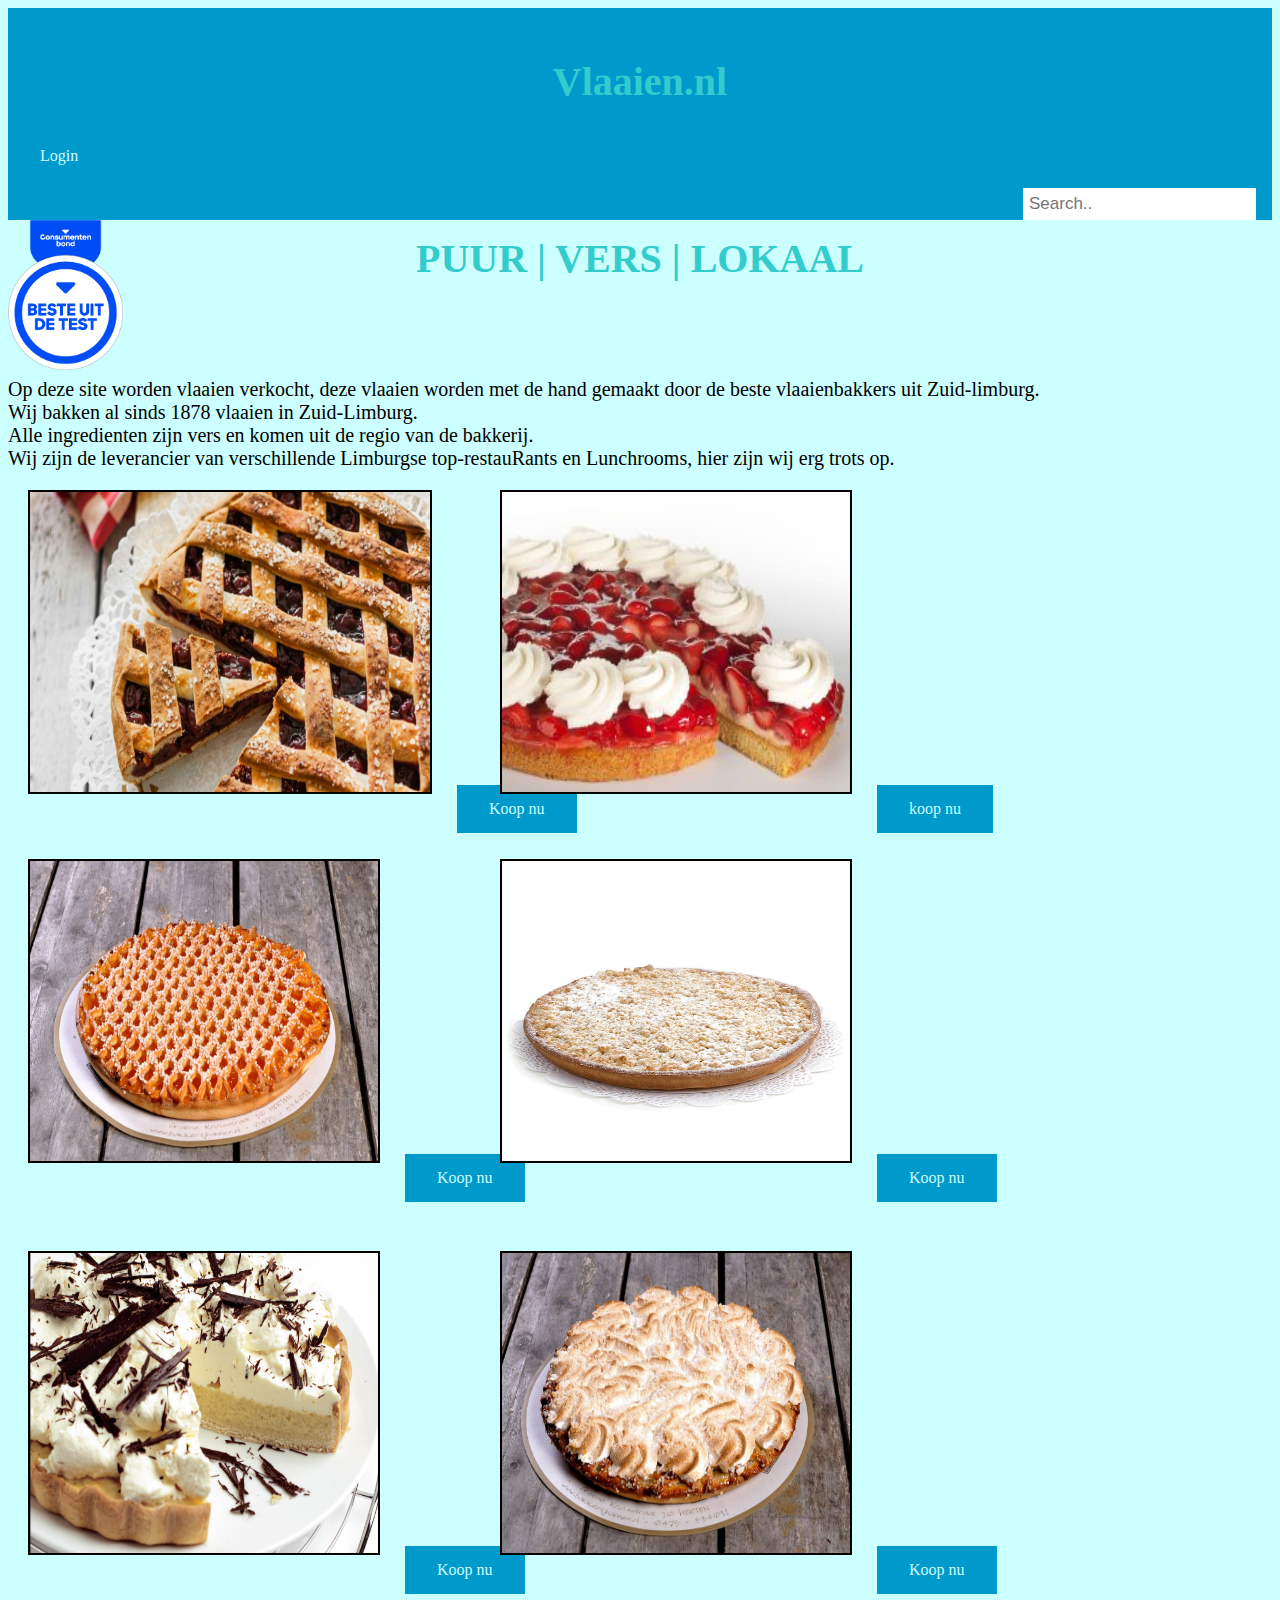
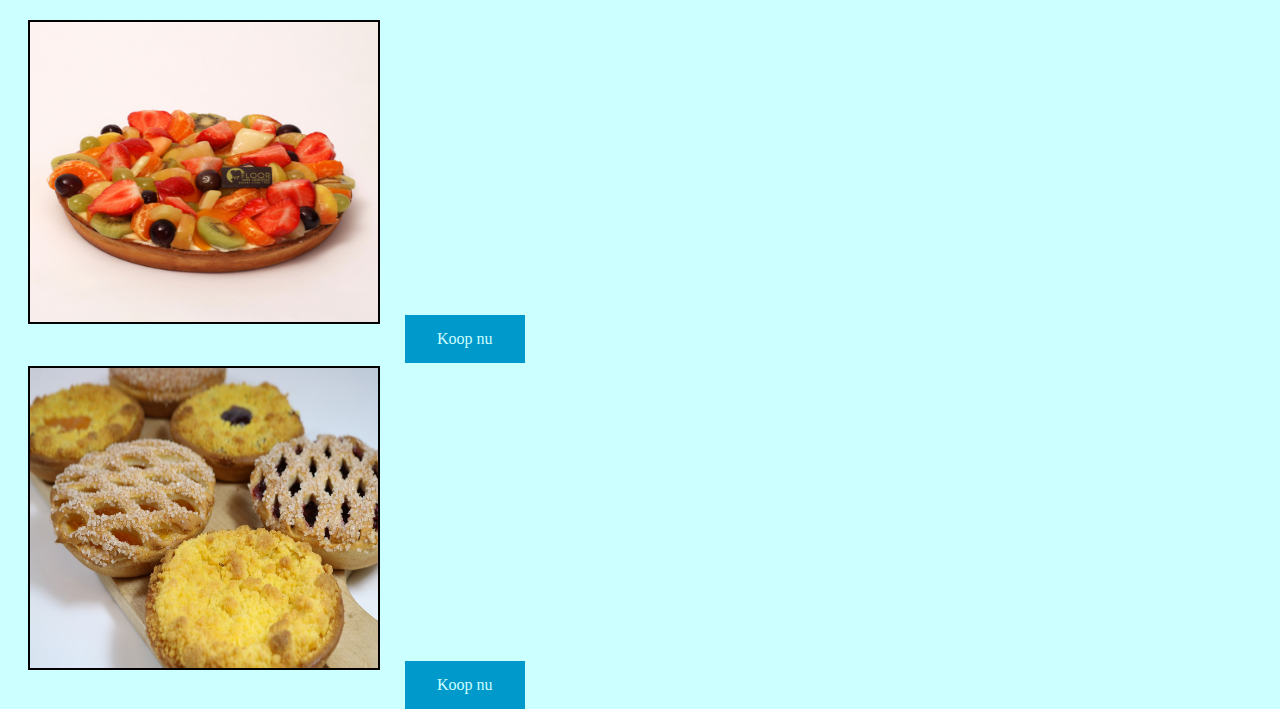
<file: index.html>
<!DOCTYPE html>

<html lang="nl">
<head>
	<title>
    	Vlaaien.nl
	</title>
		<link rel="stylesheet" type="text/css" href="opmaak.css">
		<link rel="icon" type="image/x-icon" href="taart.png" >
</head>
<body>
	<header>
		 <br>
		  <h1>Vlaaien.nl </h1>
			<a href="login.html">Login</a>
			<div class="topnav">

		<input type="text" placeholder="Search..">
	</div>
	<img class="bestetestimg" src="bestetest.png" alt="consumentenbond">
	</header>
		<h1>PUUR | VERS | LOKAAL</h1>
		<br><br><br>
		Op deze site worden vlaaien verkocht, deze vlaaien worden met de hand gemaakt door de beste vlaaienbakkers uit Zuid-limburg. <br>Wij bakken al sinds 1878 vlaaien in Zuid-Limburg. 
		<br>  Alle ingredienten zijn vers en komen uit de regio van de bakkerij. <br>Wij zijn de leverancier van verschillende Limburgse top-restauRants en Lunchrooms, hier zijn wij erg trots op.<br>
	<article class="aardbeienvlaai">
        
	   
	
		<img class="aardbeiimg" src="aardbeienvlaai.jpg" alt="aarbeienvlaai" title="https://www.bakkerijbekkerseindhoven.nl/m/">
		    <button onclick="window.location.href='https://gc1010809.github.io/koopaardbeienvlaai.html';">
				koop nu
			</button>	
	   
	</article>
	<article>	
		
		<img class="kersenimg" src="kersenvlaai_.jpg" alt="kersenvlaai" title="https://rutgerbakt.nl/taart-recepten/kersenvlaai-recept/">
		     	<a href="kersenvlaai.html">Koop nu</a>
	</article>
				<br><br><br>
	<article class="kruimelvlaaiappel">	
	
		
		<img class="kruimelimg" src="appel-kruimel-vlaai.jpg" alt="appelkruimelvlaai" title="https://www.gefelicitaart.nl/taart/detail/7533/appel-kruimel-vlaai.html?utm_source=google&utm_medium=shopping&utm_campaign=productfeed&gclid=EAIaIQobChMInIHs1sau7AIVme7tCh1oewdaEAQYBSABEgLiAfD_BwE">
		    <a href="appelkruimelvlaai.html">Koop nu</a>

	</article>
	<article>
		<img class="abrikoosimg" src="Abrikozen-vlaai.jpg" alt="abrikozenvlaai" title="https://bakkerijhannen.nl/product/abrikozenvlaai/"> 
		<a href="Abrikozenvlaai.html">Koop nu</a>
	 </article>
	 	 <br><br><br><br>
	   
	   <article class="kruisbes">
		
		<img class="kruisbesimg" src="Kruisbessenvlaai.jpg" alt="kruisbessenvlaai" title="https://bakkerijhannen.nl/product/kruisbessenvlaai-schuim/"> 
		<a href="Kruisbessenvlaai.html">Koop nu</a>
		</article>

	 
	  <article>
		<img class="rijstimg" src="rijstevlaai.jpg" alt="rijstevlaai" title="https://www.rtlnieuws.nl/lifestyle/artikel/1995481/rijstevlaai-gewoon-de-luxe-met-kersen"> 
		<a href="rijstevlaai.html">Koop nu</a>
		</article>
		<br><br><br>
		
		<article>
		<img class="fruitimg" src="fruitvlaai.jpg" alt="FRUITvlaai" title="https://bakkerfloorvanlieshout.nl/product/vers-fruitvlaai-6-8p/"> 
		<a href="fruitvlaai.html">Koop nu</a>
		</article>
		<br><br>
		
		<article class="vlaaipakket">
		<img class="vlaaipakketimg" src="vlaaienpakket.jpg" alt="vlaaipakket" title="https://www.planjeuitje.nl/limburg/de-allerlekkerste-limburgse-vlaaien-haal-je-bij-deze-bakkerijen-in-limburg/"> 
		<a href="vlaaipakket.html">Koop nu</a>
		</article>
</body>
</html>
</file>
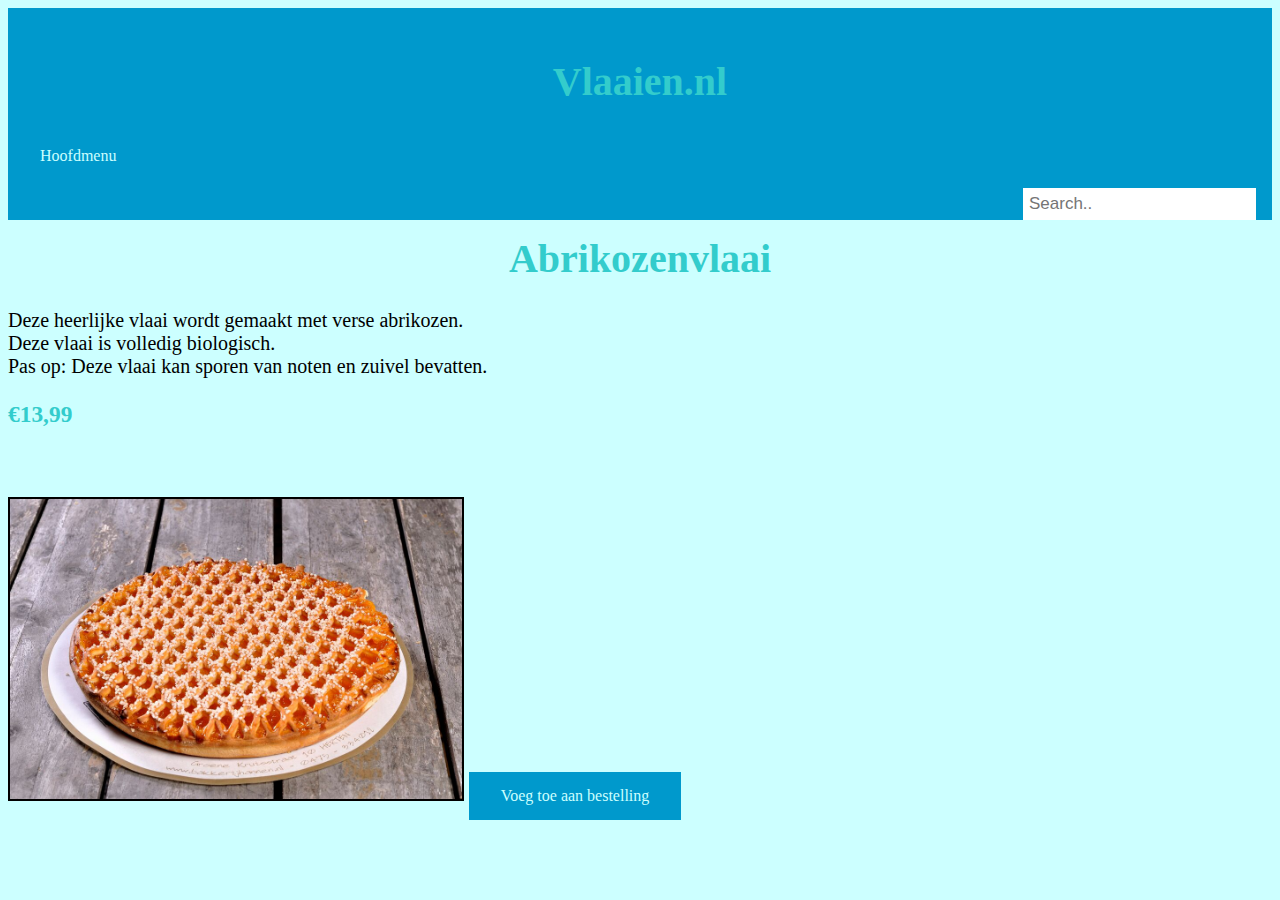
<file: Abrikozenvlaai.html>
<!DOCTYPE html>

<html lang="nl">
<head>
	<title>
    	Vlaaien.nl
	</title>
		<link rel="stylesheet" type="text/css" href="opmaak.css">
		<link rel="icon" type="image/x-icon" href="taart.png" >
</head>
<body>
	<header>
		 <br>
		  <h1>Vlaaien.nl </h1>
		  <a href="index.html">Hoofdmenu</a>
		  <div class="topnav">

		<input type="text" placeholder="Search..">
	</div>
	</header>
		<h1>Abrikozenvlaai</h1>
		Deze heerlijke vlaai wordt gemaakt met verse abrikozen. <br> Deze vlaai is volledig biologisch. <br>Pas op: Deze vlaai kan sporen van noten en zuivel bevatten.
		<h3> €13,99 </h3>
		 <br><br>  <img class="abrikoosimg" src="Abrikozen-vlaai.jpg" alt="abrikozenvlaai" title="https://bakkerijhannen.nl/product/abrikozenvlaai/"> 	  
		 	 	<a href="toegevoegdaanbestelling.html">Voeg toe aan bestelling</a>	

</body>
</html>
</file>
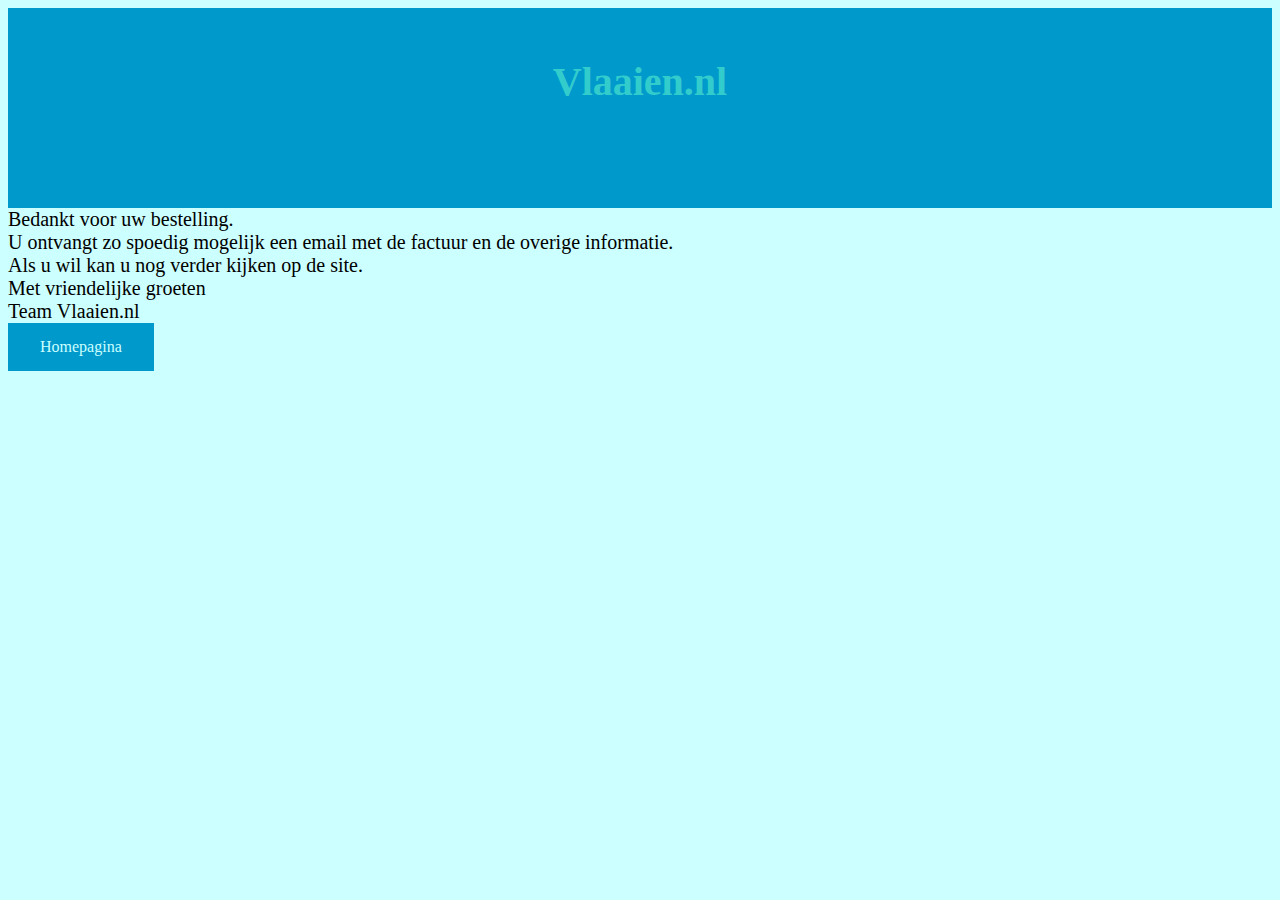
<file: Afgerondebestelling.html>
<!DOCTYPE html>

<html lang="nl">
<head>
	<title>
    	Vlaaien.nl
	</title>
		<link rel="stylesheet" type="text/css" href="opmaak.css">
		<link rel="icon" type="image/x-icon" href="taart.png" >
</head>
<body>
	<header>
		 <br>
		  <h1>Vlaaien.nl</h1>
	</header>
 Bedankt voor uw bestelling.<br>
 U ontvangt zo spoedig mogelijk een email met de factuur en de overige informatie. <br> Als u wil kan u nog verder kijken op de site.<br> Met vriendelijke groeten<br> Team Vlaaien.nl
   <br> <a  href="index.html">Homepagina</a>

</body>
</html>
</file>
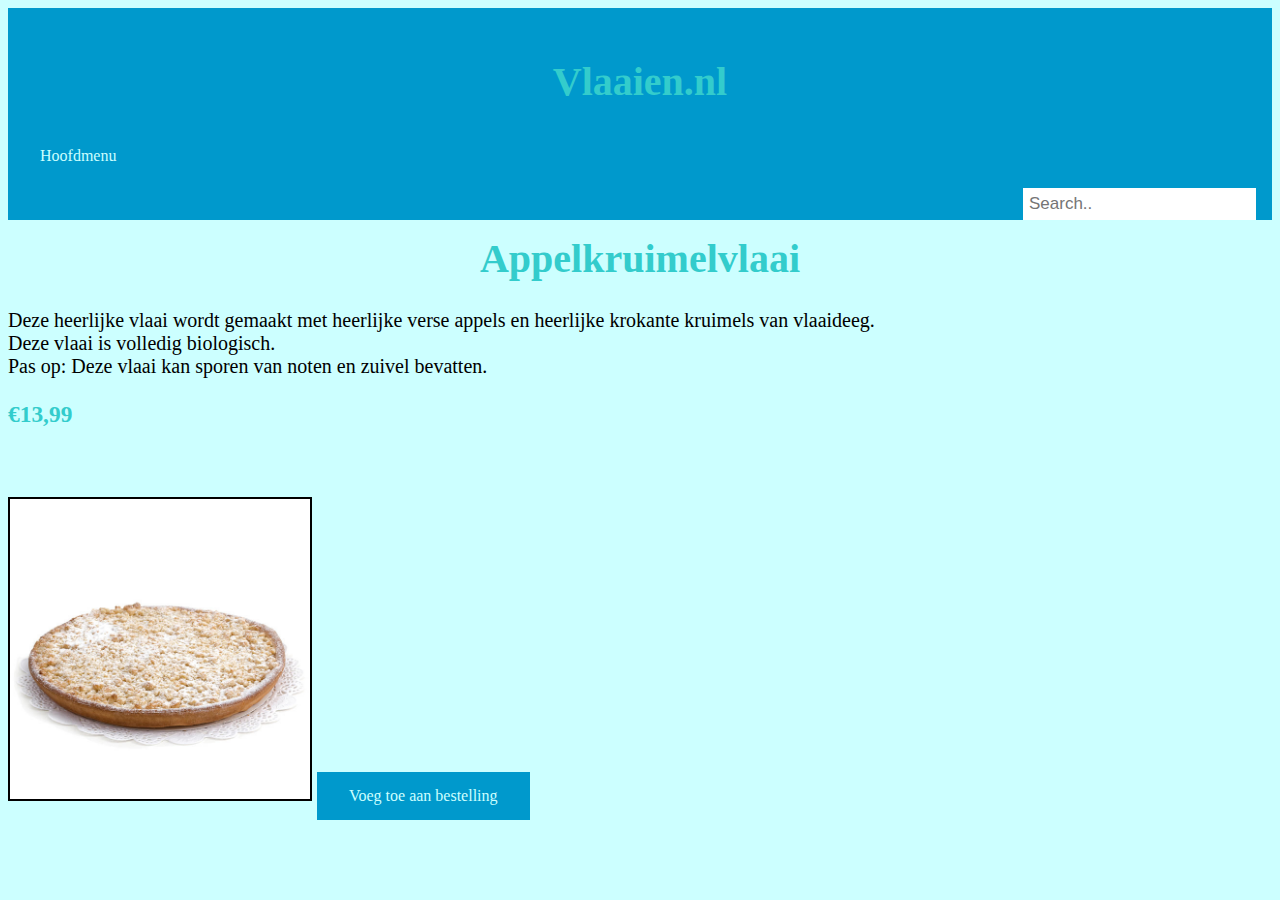
<file: appelkruimelvlaai.html>
<!DOCTYPE html>

<html lang="nl">
<head>
	<title>
    	Vlaaien.nl
	</title>
		<link rel="stylesheet" type="text/css" href="opmaak.css">
		<link rel="icon" type="image/x-icon" href="taart.png" >
</head>
<body>
	<header>
		 <br>
		  <h1>Vlaaien.nl </h1>
		  <a href="index.html">Hoofdmenu</a>
		  <div class="topnav">

		<input type="text" placeholder="Search..">
	</div>
	</header>
		<h1>Appelkruimelvlaai</h1>
		Deze heerlijke vlaai wordt gemaakt met heerlijke verse appels en heerlijke krokante kruimels van vlaaideeg. <br> Deze vlaai is volledig biologisch. <br>Pas op: Deze vlaai kan sporen van noten en zuivel bevatten.
		<h3> €13,99 </h3>
		 <br><br>  <img class="kruimelimg" src="appel-kruimel-vlaai.jpg" alt="appelkruimelvlaai" title="https://www.gefelicitaart.nl/taart/detail/7533/appel-kruimel-vlaai.html?utm_source=google&utm_medium=shopping&utm_campaign=productfeed&gclid=EAIaIQobChMInIHs1sau7AIVme7tCh1oewdaEAQYBSABEgLiAfD_BwE"> 	  
			<a href="toegevoegdaanbestelling.html">Voeg toe aan bestelling</a>

</body>
</html>
</file>
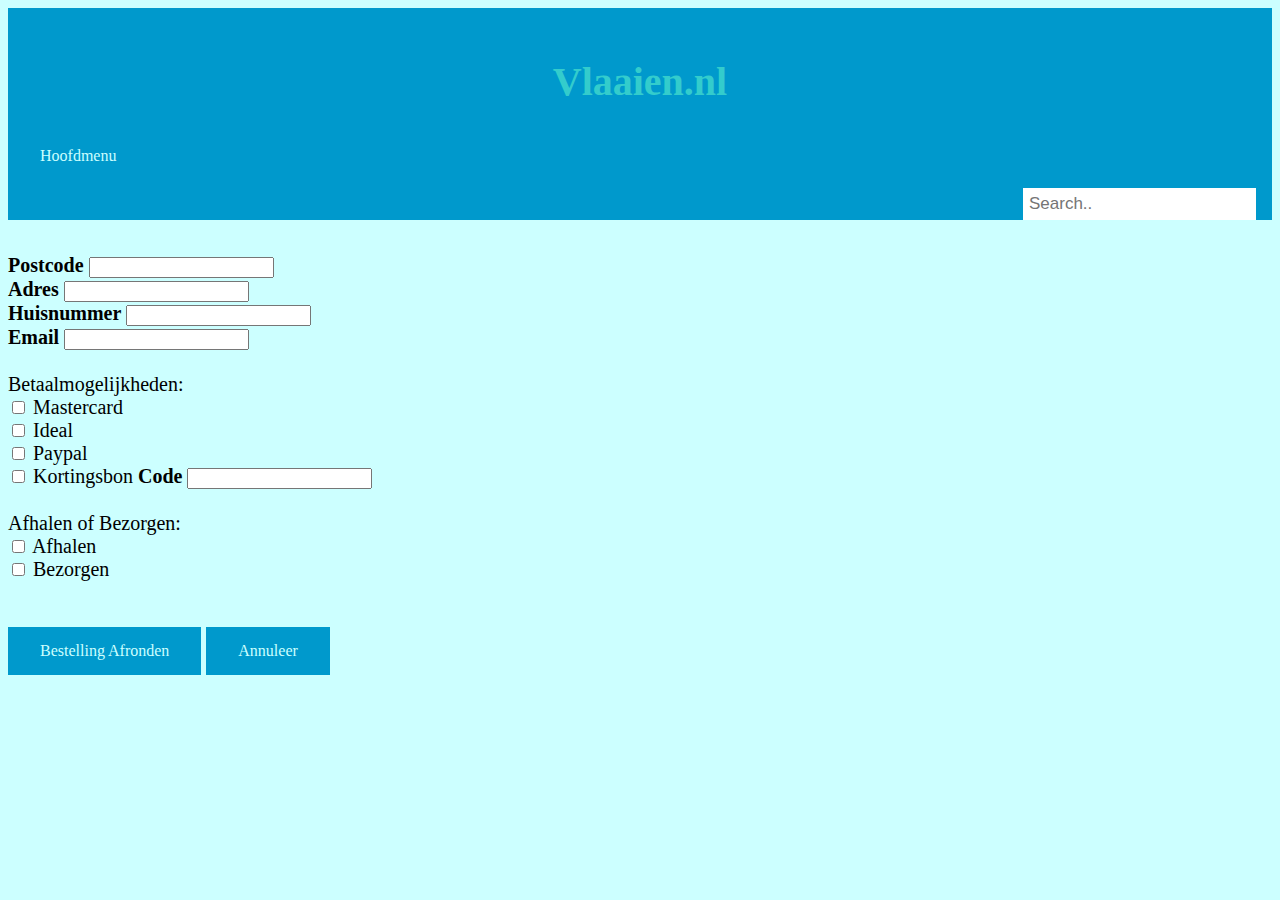
<file: bestelformulier.html>
<!DOCTYPE html>

<html lang="nl">
<head>
	<title>
    	Vlaaien.nl
	</title>
		<link rel="stylesheet" type="text/css" href="opmaak.css">
		<link rel="icon" type="image/x-icon" href="taart.png" >
</head>
<body>
	<header>
		 <br>
		  <h1>Vlaaien.nl </h1>
		    	<a href="index.html">Hoofdmenu</a>
	<div class="topnav">

		<input type="text" placeholder="Search..">
	</div>
	</header>
	<br>
	<br>
	<form action="index.html" method="post">

  <div class="container">
   
   <label id="pstcd"><b>Postcode</b></label>
      <input type="text" name="post" >
		<br>
    <label id="adr"><b>Adres</b></label>
    <input type="text" name="adr" >
		<br>

	  <label id="hsn"><b>Huisnummer</b></label>
      <input type="text" name="huisnummer">
		<br>
	 <label id="email"><b>Email</b></label>
      <input type="text" name="email" >
		<br><br>
		Betaalmogelijkheden: <br>
		 <input type="checkbox"  name="Mastercard"> Mastercard <br>
				  <input type="checkbox"  name="Ideal"> Ideal <br>
				   <input type="checkbox"  name="Paypal"> Paypal <br>
				  <input type="checkbox"  name="Kortingsbon"> Kortingsbon    	  <label id="kortingsbon"><b>Code</b></label> <input type="text" name="Code" > <br>
				   <br>
				   Afhalen of Bezorgen: <br>
				   <input type="checkbox"  name="Afhalen"> Afhalen <br>
				   <input type="checkbox"  name="Bezorgen"> Bezorgen <br>
		<br><br>
   <a href="Afgerondebestelling.html">Bestelling Afronden</a>
     	<a href="index.html">Annuleer</a>
    
  </div>

 
</form>
</body>
</html>
</file>
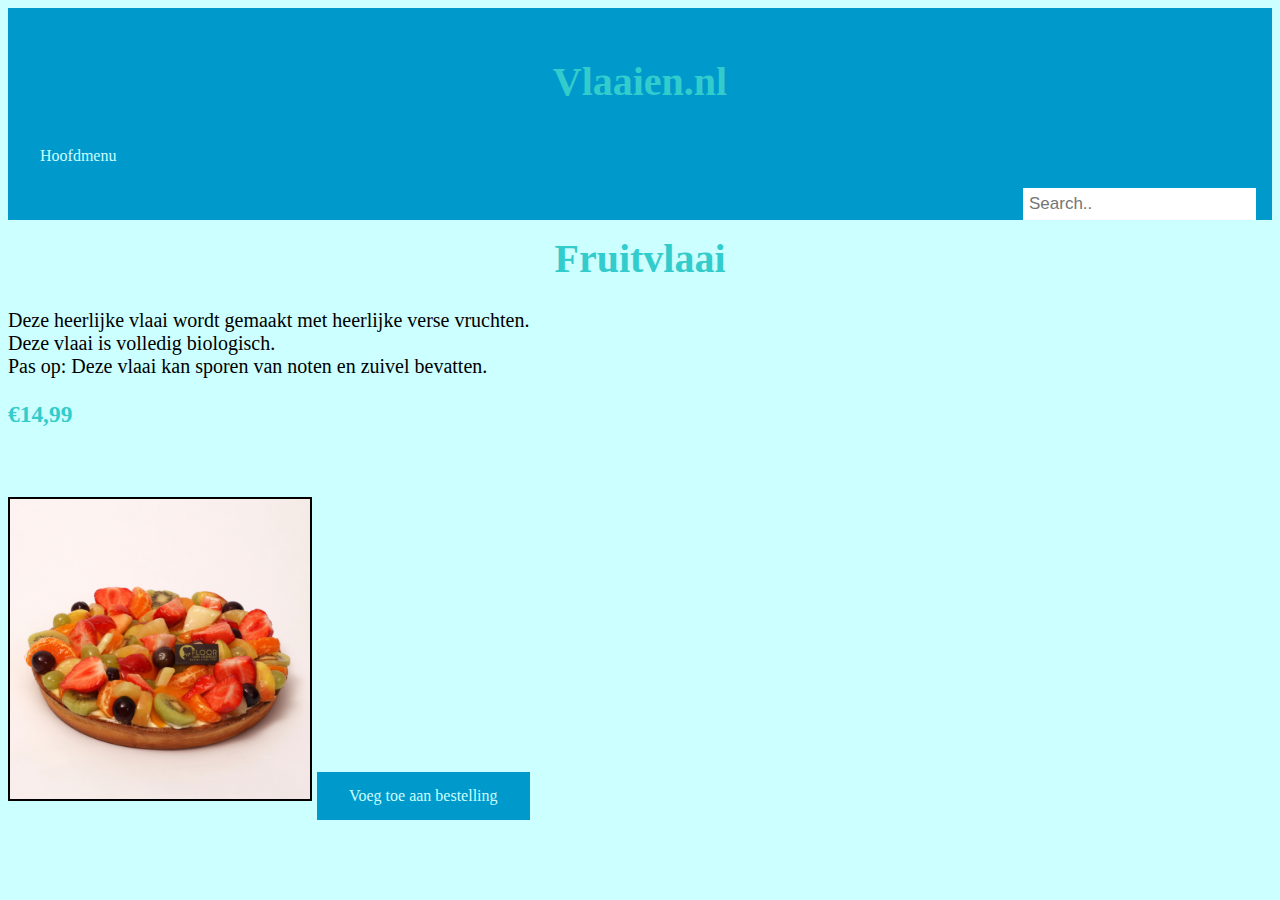
<file: fruitvlaai.html>
<!DOCTYPE html>

<html lang="nl">
<head>
	<title>
    	Vlaaien.nl
	</title>
		<link rel="stylesheet" type="text/css" href="opmaak.css">
		<link rel="icon" type="image/x-icon" href="taart.png" >
</head>
<body>
	<header>
		 <br>
		  <h1>Vlaaien.nl </h1>
		  	<a href="index.html">Hoofdmenu</a>
		  <div class="topnav">

		<input type="text" placeholder="Search..">
	</div>
	</header>
		<h1>Fruitvlaai</h1>
		Deze heerlijke vlaai wordt gemaakt met heerlijke verse vruchten. <br> Deze vlaai is volledig biologisch. <br>Pas op: Deze vlaai kan sporen van noten en zuivel bevatten.
		<h3> €14,99 </h3>
		 <br><br>  <img class="rijstimg" src="fruitvlaai.jpg" alt="fruitvlaai"  title="https://bakkerfloorvanlieshout.nl/product/vers-fruitvlaai-6-8p/"> 	  
			<a href="toegevoegdaanbestelling.html">Voeg toe aan bestelling</a>

</body>
</html>
</file>
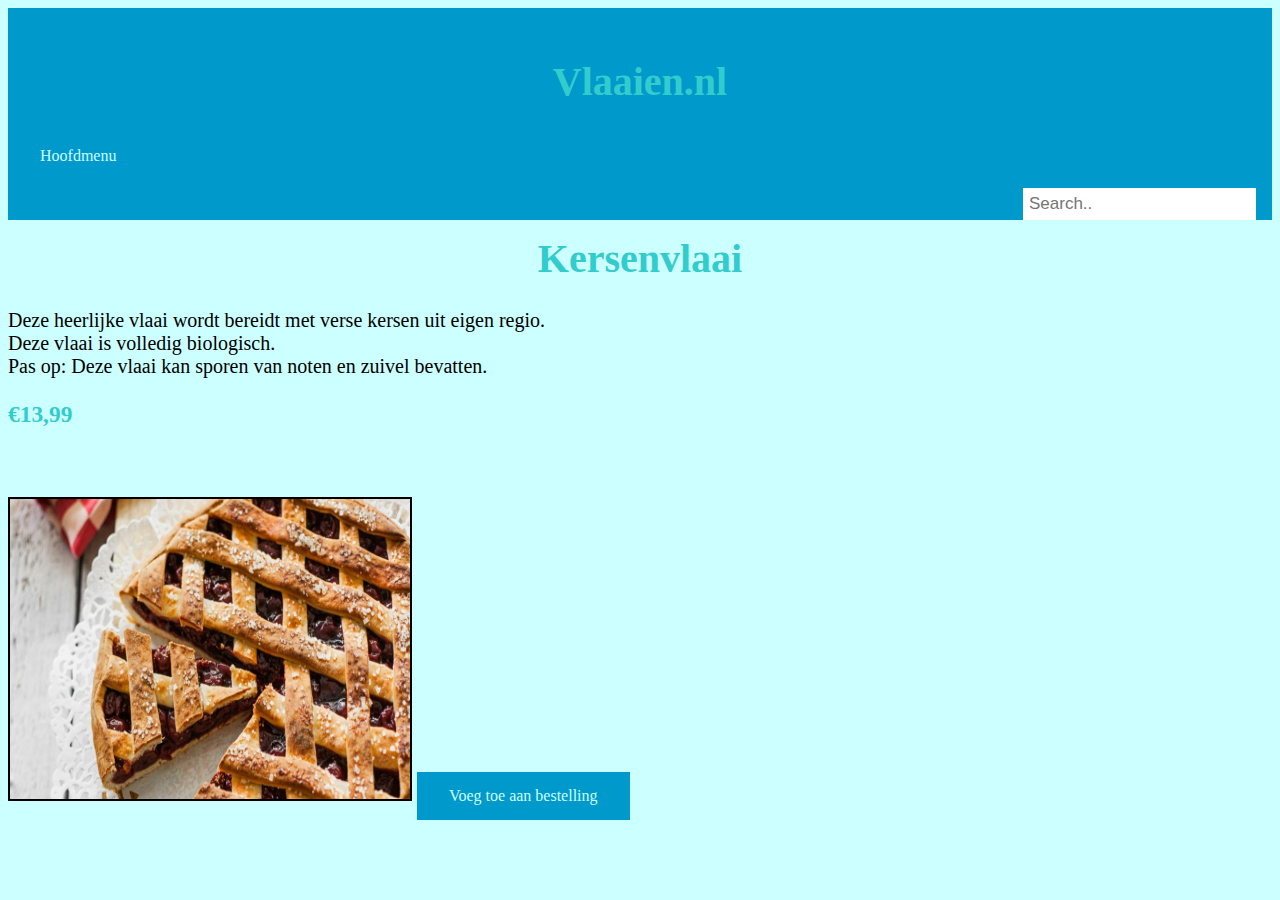
<file: kersenvlaai.html>
<!DOCTYPE html>

<html lang="nl">
<head>
	<title>
    	Vlaaien.nl
	</title>
		<link rel="stylesheet" type="text/css" href="opmaak.css">
		<link rel="icon" type="image/x-icon" href="taart.png" >
</head>
<body>
	<header>
		 <br>
		  <h1>Vlaaien.nl </h1>
		   	<a href="index.html">Hoofdmenu</a>
		  <div class="topnav">

		<input type="text" placeholder="Search..">
	</div>
	</header>
		<h1>Kersenvlaai</h1>
		Deze heerlijke vlaai wordt bereidt met verse kersen uit eigen regio. <br> Deze vlaai is volledig biologisch. <br>Pas op: Deze vlaai kan sporen van noten en zuivel bevatten.
		<h3> €13,99 </h3>
		 <br><br>  <img class="kersenimg" src="kersenvlaai_.jpg" alt="Kersenvlaai" title="https://rutgerbakt.nl/taart-recepten/kersenvlaai-recept/"> 	  
		 	<a href="toegevoegdaanbestelling.html">Voeg toe aan bestelling</a>
	   



</body>
</html>
</file>
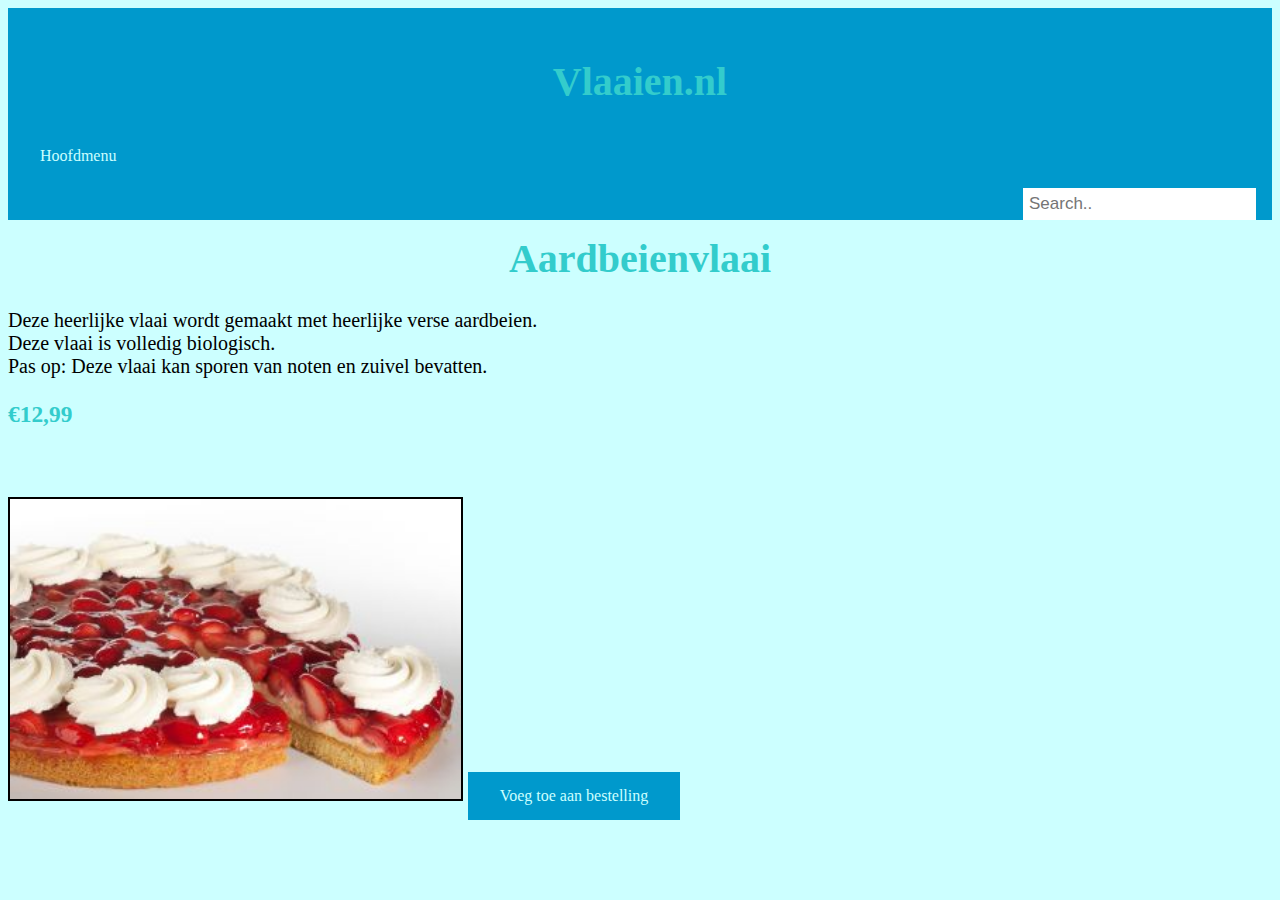
<file: koopaardbeienvlaai.html>
<!DOCTYPE html>

<html lang="nl">
<head>
	<title>
    	Vlaaien.nl
	</title>
		<link rel="stylesheet" type="text/css" href="opmaak.css">
		<link rel="icon" type="image/x-icon" href="taart.png" >
</head>
<body>
	<header>
		 <br>
		  <h1>Vlaaien.nl </h1>
		  		  <a href="index.html">Hoofdmenu</a>
		  <div class="topnav">

		<input type="text" placeholder="Search..">
	</div>
	</header>
		<h1>Aardbeienvlaai</h1>
		Deze heerlijke vlaai wordt gemaakt met heerlijke verse aardbeien. <br> Deze vlaai is volledig biologisch. <br>Pas op: Deze vlaai kan sporen van noten en zuivel bevatten.
		<h3> €12,99 </h3>
		 <br><br>  <img class="aardbeiimg" src="aardbeienvlaai.jpg" alt="aarbeienvlaai"  title="https://www.bakkerijbekkerseindhoven.nl/m/"> 	  
		 	<a href="toegevoegdaanbestelling.html">Voeg toe aan bestelling</a>	
	   



</body>
</html>
</file>
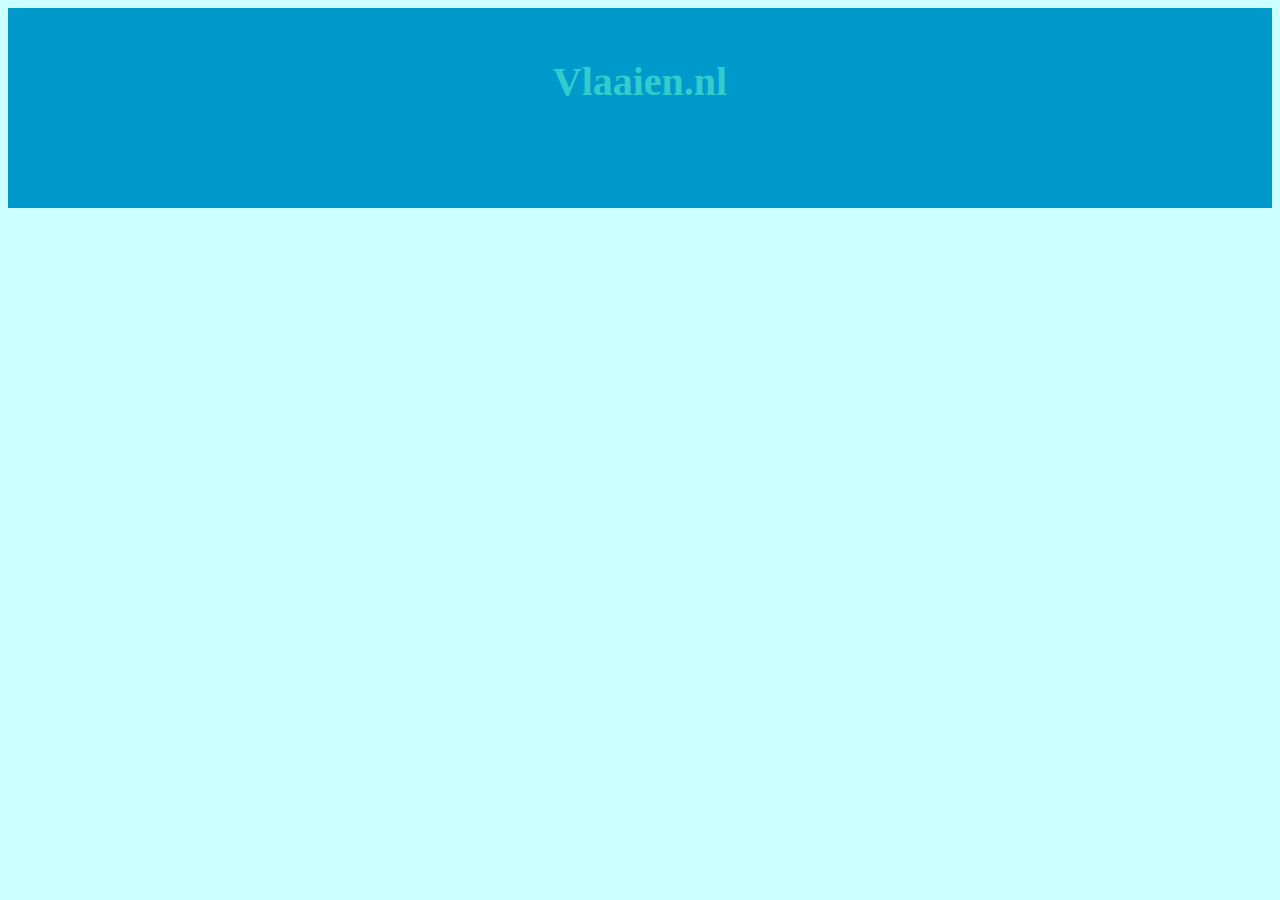
<file: koopkersenvlaai.html>
<!DOCTYPE html>

<html lang="nl">
<head>
	<title>
    	Vlaaien.nl
	</title>
		<link rel="stylesheet" type="text/css" href="opmaak.css">
		<link rel="icon" type=image/x-icon" href="taart.png" >
</head>
<body>
	<header>
		 <br>
		  <h1>Vlaaien.nl </h1>
	</header>
</file>
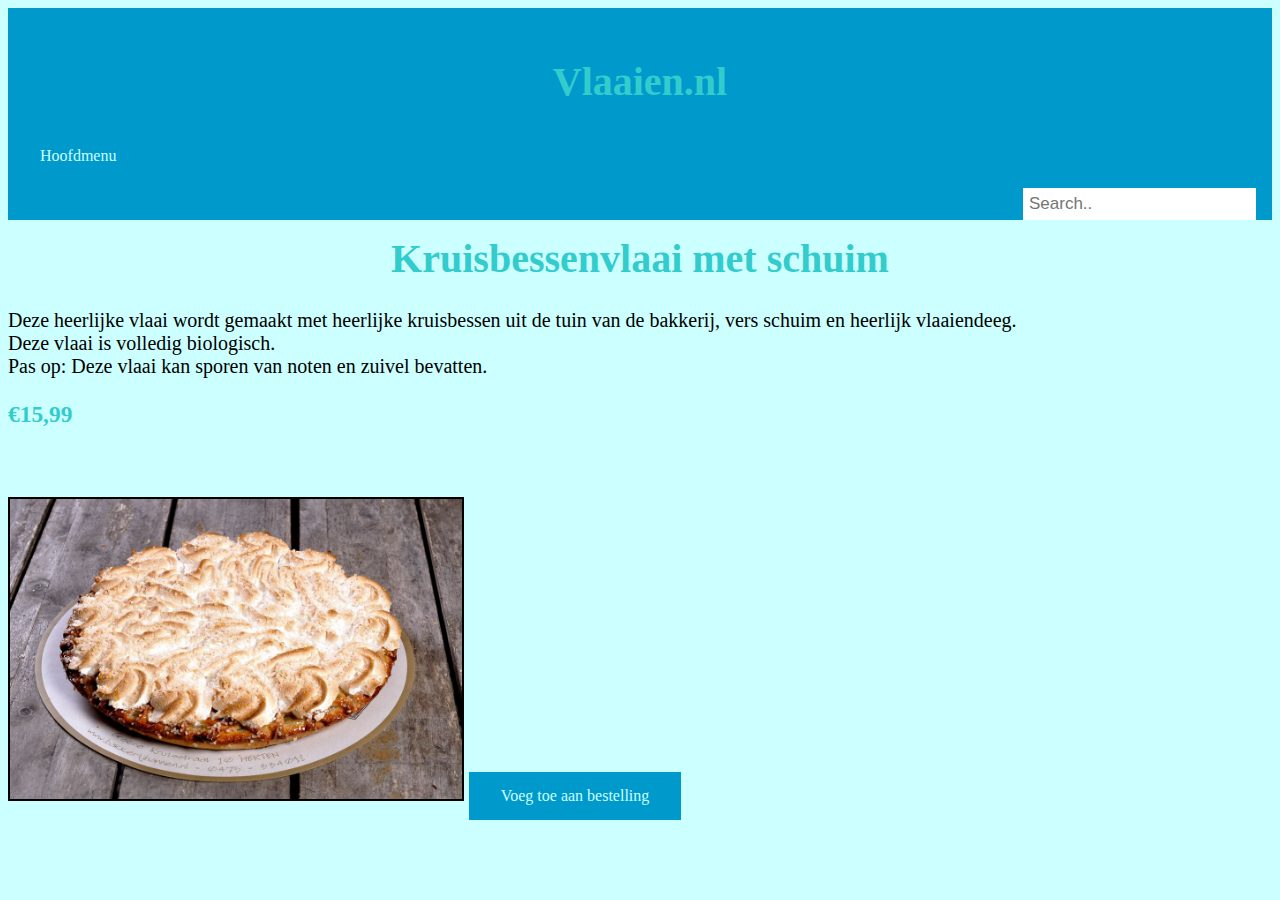
<file: Kruisbessenvlaai.html>
<!DOCTYPE html>

<html lang="nl">
<head>
	<title>
    	Vlaaien.nl
	</title>
		<link rel="stylesheet" type="text/css" href="opmaak.css">
		<link rel="icon" type="image/x-icon" href="taart.png" >
</head>
<body>
	<header>
		 <br>
		  <h1>Vlaaien.nl </h1>
		  	<a href="index.html">Hoofdmenu</a>
		  <div class="topnav">

		<input type="text" placeholder="Search..">
	</div>
	</header>
		<h1>Kruisbessenvlaai met schuim</h1>
		Deze heerlijke vlaai wordt gemaakt met heerlijke kruisbessen uit de tuin van de bakkerij, vers schuim en heerlijk vlaaiendeeg. <br> Deze vlaai is volledig biologisch. <br>Pas op: Deze vlaai kan sporen van noten en zuivel bevatten.
		<h3> €15,99 </h3>
		 <br><br>  <img class="kruisbesimg" src="Kruisbessenvlaai.jpg" alt="kruisbessenvlaai"  title="https://bakkerijhannen.nl/product/kruisbessenvlaai-schuim/"> 	  
	
		<a href="toegevoegdaanbestelling.html">Voeg toe aan bestelling</a>

</body>
</html>
</file>
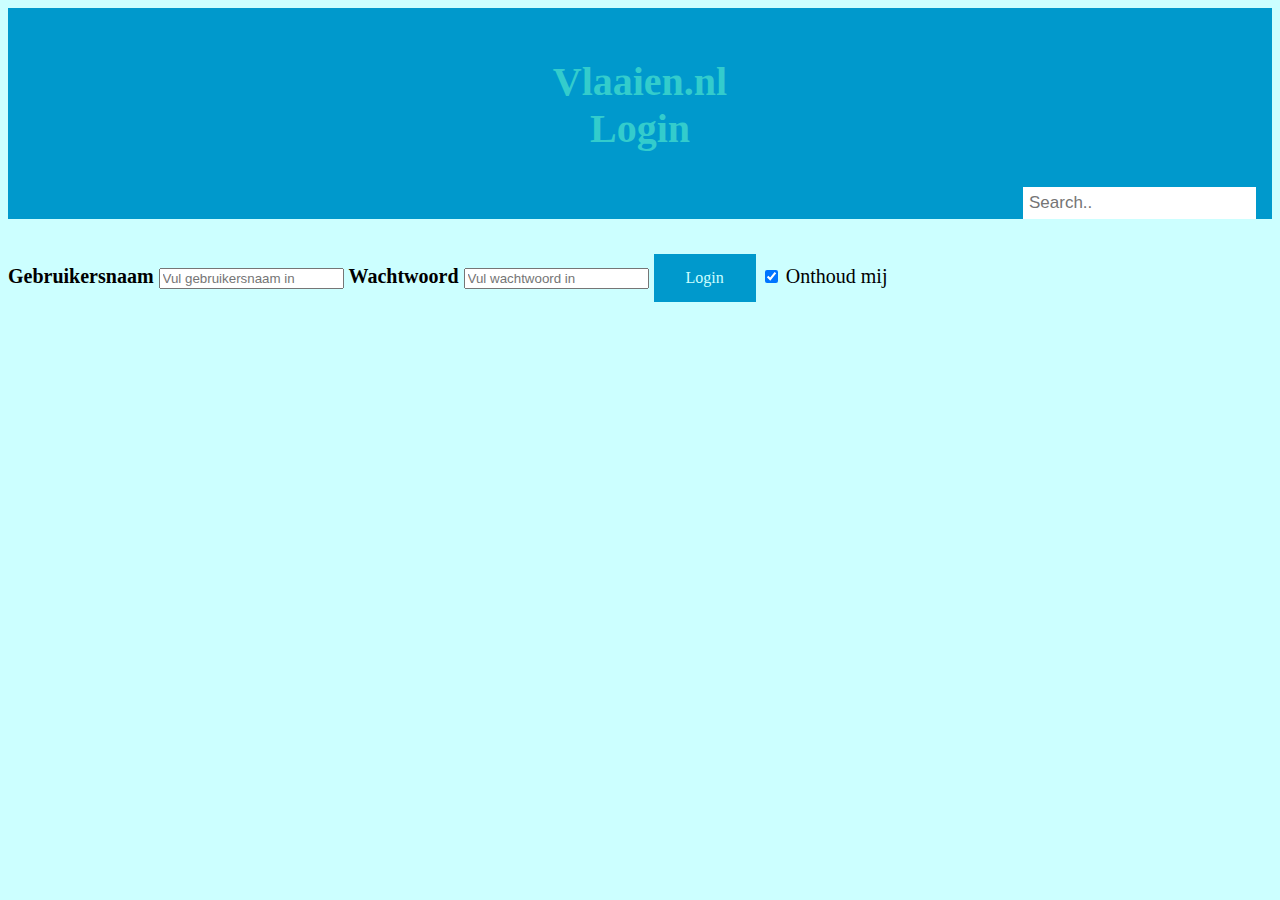
<file: login.html>
<!DOCTYPE html>

<html lang="nl">
<head>
	<title>
    	Vlaaien.nl
	</title>
		<link rel="stylesheet" type="text/css" href="opmaak.css">
		<link rel="icon" type="image/x-icon" href="taart.png" >
</head>
<body>
	<header>
		 <br>
		  <h1>Vlaaien.nl <br> Login </h1>
	<div class="topnav">

		<input type="text" placeholder="Search..">
	</div>
	</header>
	<br>
	<br>
	<form action="index.html" method="post">

  <div class="container">
       <label for="uname"><b>Gebruikersnaam</b></label>
    <input type="text" placeholder="Vul gebruikersnaam in" name="uname" required>

    <label for="psw"><b>Wachtwoord</b></label>
    <input type="password" placeholder="Vul wachtwoord in" name="psw" required>

    <a type="submit" href="index.html">Login</a>
    <label>
      <input type="checkbox" checked="checked" name="remember"> Onthoud mij
    </label>
  </div>

 
</form>
</body>
</html>
</file>
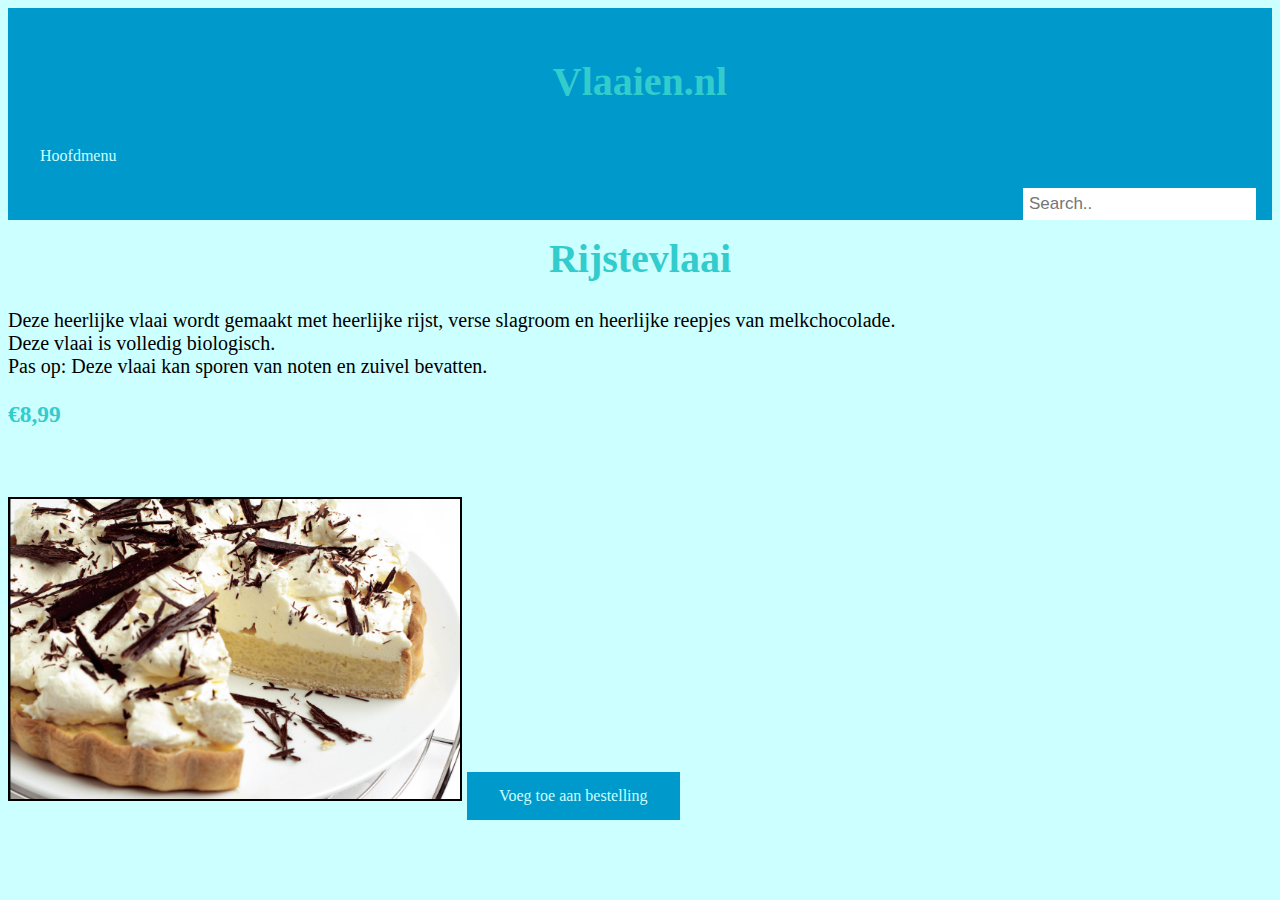
<file: rijstevlaai.html>
<!DOCTYPE html>

<html lang="nl">
<head>
	<title>
    	Vlaaien.nl
	</title>
		<link rel="stylesheet" type="text/css" href="opmaak.css">
		<link rel="icon" type="image/x-icon" href="taart.png" >
</head>
<body>
	<header>
		 <br>
		  <h1>Vlaaien.nl </h1>
		  	<a href="index.html">Hoofdmenu</a>
		  <div class="topnav">

		<input type="text" placeholder="Search..">
	</div>
	</header>
		<h1>Rijstevlaai</h1>
		Deze heerlijke vlaai wordt gemaakt met heerlijke rijst, verse slagroom en heerlijke reepjes van melkchocolade. <br> Deze vlaai is volledig biologisch. <br>Pas op: Deze vlaai kan sporen van noten en zuivel bevatten.
		<h3> €8,99 </h3>
		 <br><br>  <img class="rijstimg" src="rijstevlaai.jpg" alt="rijstevlaai"  title="https://www.rtlnieuws.nl/lifestyle/artikel/1995481/rijstevlaai-gewoon-de-luxe-met-kersen"> 	  
			<a href="toegevoegdaanbestelling.html">Voeg toe aan bestelling</a>

</body>
</html>
</file>
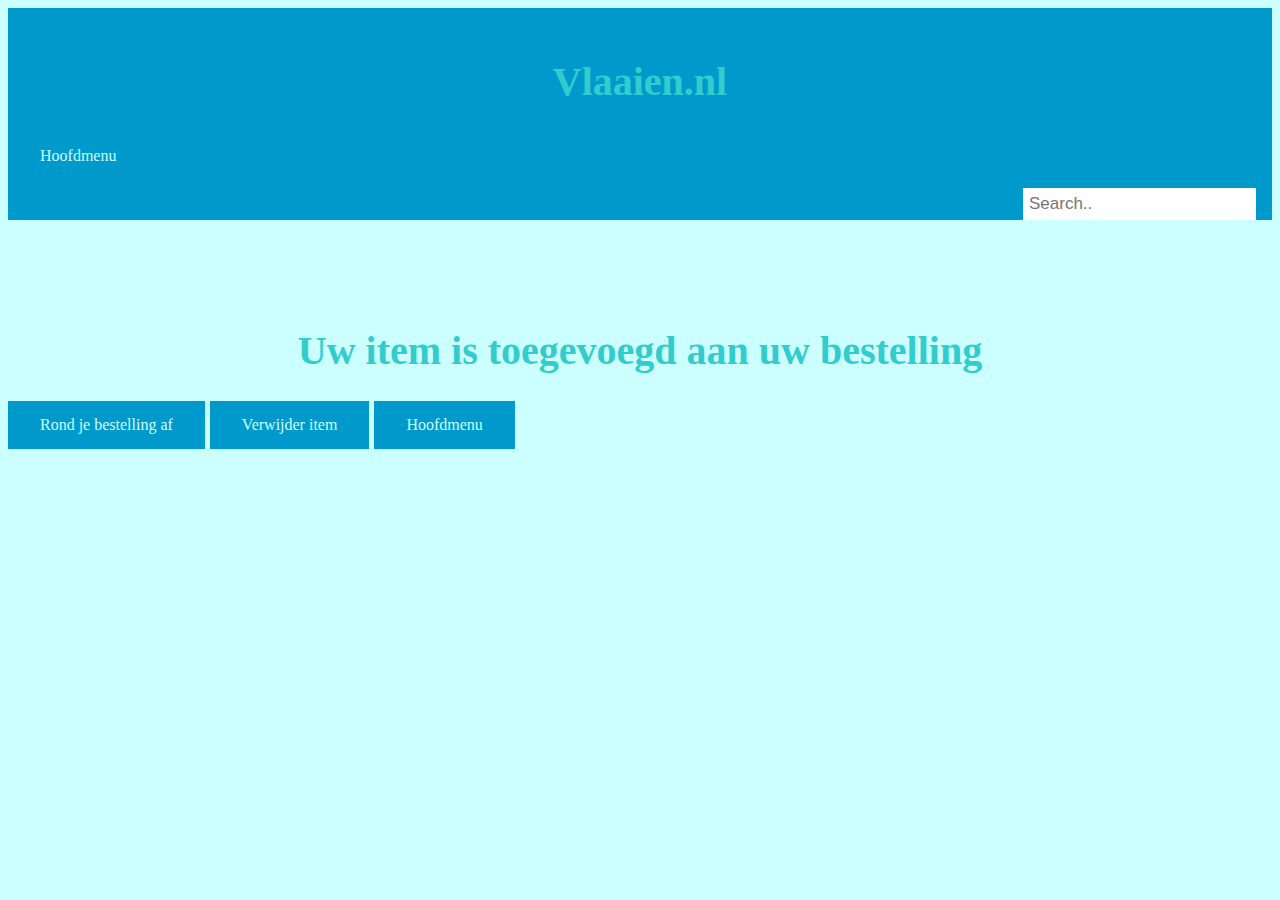
<file: toegevoegdaanbestelling.html>
<!DOCTYPE html>

<html lang="nl">
<head>
	<title>
    	Vlaaien.nl
	</title>
		<link rel="stylesheet" type="text/css" href="opmaak.css">
		<link rel="icon" type="image/x-icon" href="taart.png" >
</head>
<body>
	<header>
		 <br>
		  <h1>Vlaaien.nl </h1>
			<button onclick="window.location.href='file://stichtinglvo.nl/home_lln/PAR/GC1010809/Desktop/informatica/website/index.html';">
				Hoofdmenu
			</button>
			<div class="topnav">

		<input type="text" placeholder="Search..">
	</div>
	</header>
	<br>
	<br>
	<br>
	<br>
		<h1>Uw item is toegevoegd aan uw bestelling</h1>
			<a class="1" href="bestelformulier.html">Rond je bestelling af</a>
			 <a href="index.html">Verwijder item</a>
			   	<a href="index.html">Hoofdmenu</a>
</body>
</html>
</file>
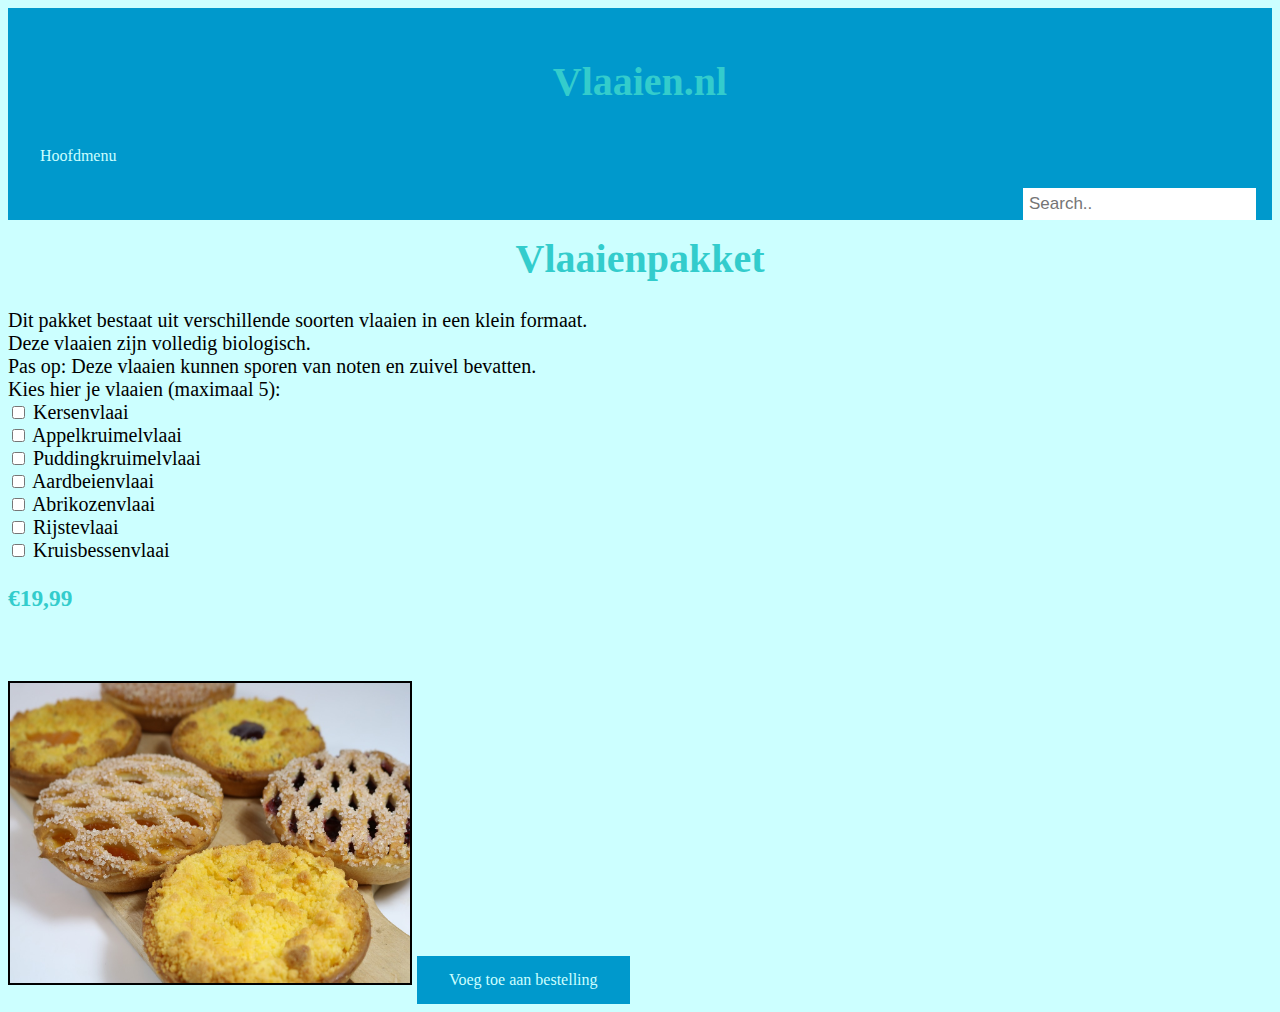
<file: vlaaipakket.html>
<!DOCTYPE html>

<html lang="nl">
<head>
	<title>
    	Vlaaien.nl
	</title>
		<link rel="stylesheet" type="text/css" href="opmaak.css">
		<link rel="icon" type="image/x-icon" href="taart.png" >
</head>
<body>
	<header>
		 <br>
		  <h1>Vlaaien.nl </h1>
		   	<a href="index.html">Hoofdmenu</a>
		  <div class="topnav">

		<input type="text" placeholder="Search..">
	</div>
	</header>
		<h1>Vlaaienpakket</h1>
			Dit pakket bestaat uit verschillende soorten vlaaien in een klein formaat. <br> Deze vlaaien zijn volledig biologisch. <br>Pas op: Deze vlaaien kunnen sporen van noten en zuivel bevatten. <br>
			Kies hier je vlaaien (maximaal 5): <br>
			      <input type="checkbox"  name="Kersenvlaai"> Kersenvlaai <br>
				  <input type="checkbox"  name="Appelkruimelvlaai"> Appelkruimelvlaai <br>
				  <input type="checkbox"  name="Puddingkruimelvlaai"> Puddingkruimelvlaai <br> 
				  <input type="checkbox"  name="Aardbeienvlaai"> Aardbeienvlaai <br>
				  <input type="checkbox"  name="Abrikozenvlaai"> Abrikozenvlaai <br>
				  <input type="checkbox"  name="Rijstevlaai"> Rijstevlaai <br>
				  <input type="checkbox"  name="Kruisbessenvlaai"> Kruisbessenvlaai <br>
		<h3> €19,99 </h3>
		 <br><br>  <img class="kersenimg" src="vlaaienpakket.jpg" alt="Vlaaienpakket" title="https://www.planjeuitje.nl/limburg/de-allerlekkerste-limburgse-vlaaien-haal-je-bij-deze-bakkerijen-in-limburg/"> 	  
		 	<a href="toegevoegdaanbestelling.html">Voeg toe aan bestelling</a>
	   



</body>
</html>
</file>
<file: opmaak.css>
body{
	background-color: #ccffff;
		font-family: Comic sans MS;
		font-size: 20px;
}


h1{
	text-align :center;
	color: #33cccc;
	font-family: Comic sans MS;
	
}  
header {
	background-color: #0099cc;  height: 200px
}


article {
   background-color: #ccffff;
   width: 600px;
   height: 300px 
}
 
article img {
   width: 348px;
   margin: 20px;
}
button {
  background-color: #0099cc;
  border: none;
  color: #ccffff;
  padding: 15px 32px;
  text-align: center;
  text-decoration: none;
  display: inline-block;
  font-size: 16px;
  font-family: Comic sans MS;
}  

a {
  background-color: #0099cc;
  border: none;
  color: #ccffff;
  padding: 15px 32px;
  text-align: center;
  text-decoration: none;
  display: inline-block;
  font-size: 16px;
  font-family: Comic sans MS;
}  

  h2{
	text-align :center;
	color: #33cccc;
	font-family: Comic sans MS;
  }
 
 .aardbeienvlaai {

position: absolute;	 
right: 200px;
height: 300px;
 }
 
 .aardbeiimg {
	 border: 2px black solid;
	 height: 300px;
	} 
 
 .tekst1 {
	width: 300px;
	text-align :center;
	color: #33cccc;
	font-family: Comic sans MS;

 }	 

.kersenimg {
	 border: 2px black solid;	
	height:300px;
	width: 400px;
}
.aardbei1 {
	border: 2px black solid;
	height: 300px;
	width: 300px;
}

#tekst2 {
	width: 300px;
	text-align :center;
	color: #33cccc;
	font-family: Comic sans MS;
}
 /* Add a black background color to the top navigation bar */
.topnav {
  overflow: hidden;
  background-color: #0099cc;;

}

/* Style the links inside the navigation bar */
.topnav a {
  float: left;
  display: block;
  color: black;
  text-align: center;
  padding: 14px 16px;
  text-decoration: none;
  font-size: 17px;
  font-family: Comic sans MS;
}

/* Change the color of links on hover */
.topnav a:hover {
  background-color: #0099cc;
  color: black;
}

/* Style the "active" element to highlight the current page */
.topnav a.active {
  background-color: #0099cc;
  color: #0099cc;
}


.topnav input[type=text] {
  float: right;
  padding: 6px;
  border: none;
  margin-top: 8px;
  margin-right: 16px;
  font-size: 17px;
  
}


@media screen and (max-width: 600px) {
  .topnav a, .topnav input[type=text] {
    float: none;
    display: block;
    text-align: left;
    width: 100%;
    margin: 0;
    padding: 14px;
  }
  .topnav input[type=text] {
    border: 1px solid #ccc;
  }
}
h3{

	color: #33cccc;
	font-family: Comic sans MS;
  }
  
 .kruimelimg {
	 border: 2px black solid;
	 height: 300px;
	} 
	.kruimelvlaaiappel {
	position: absolute;	 
right: 200px;
height: 300px;	
	}
 .abrikoosimg {
	 border: 2px black solid;
	 height: 300px;
 }
  .rijstimg {
	 border: 2px black solid;
	 height: 300px;
  }
  	.kruisbes {
	position: absolute;	 
	right: 200px;
  
	}
	.kruisbesimg {
		 border: 2px black solid;
	 height: 300px;
	}
	.bestetestimg {
			
	 height: 150px;

	}
	.fruitimg {
		border: 2px black solid;
	 height: 300px;
	}
	.vlaaipakketimg {
		
		border: 2px black solid;
		height: 300px;
	}
	
 .1 {
	   background-color: #0099cc;
		  border: none;
		  color: #ccffff;
		  padding: 15px 32px;
		  text-align: center;
		  text-decoration: none;
		  display: inline-block;
		  font-size: 16px;
		  font-family: Comic sans MS;
}
</file>
